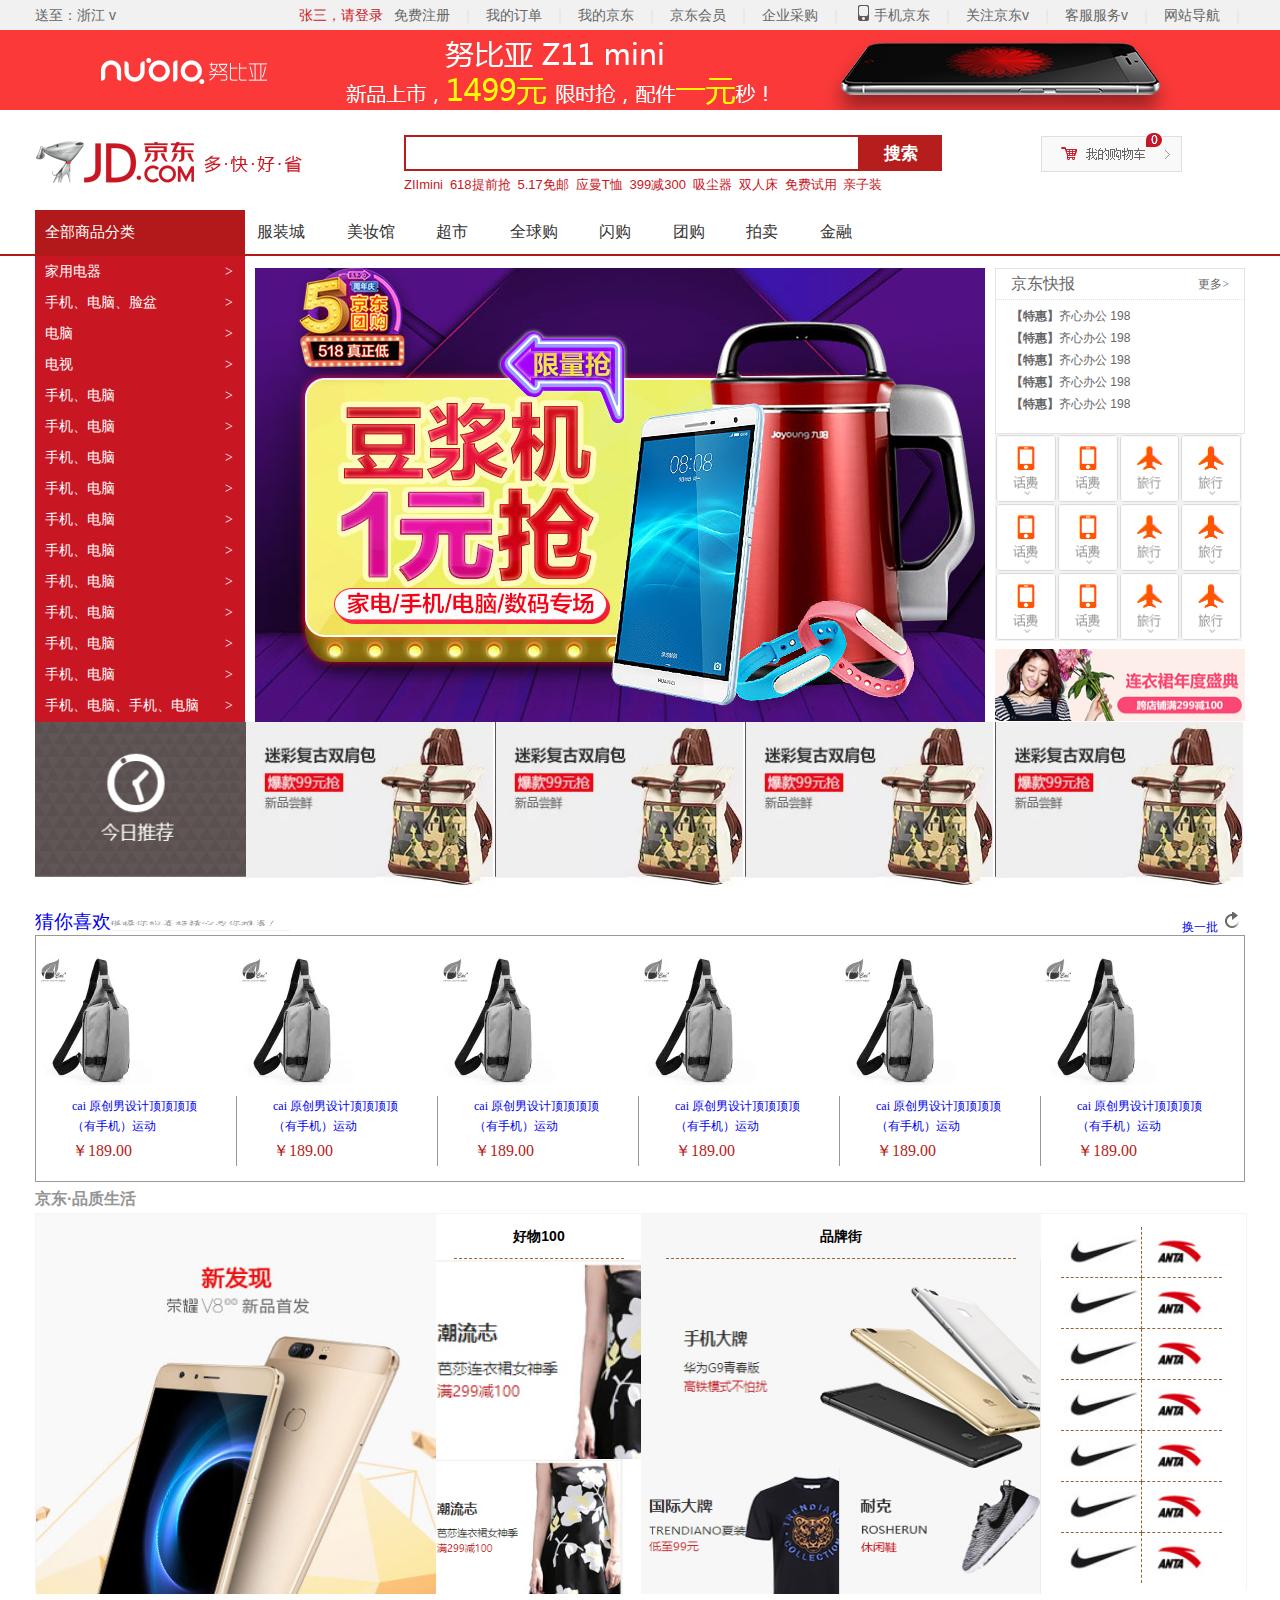
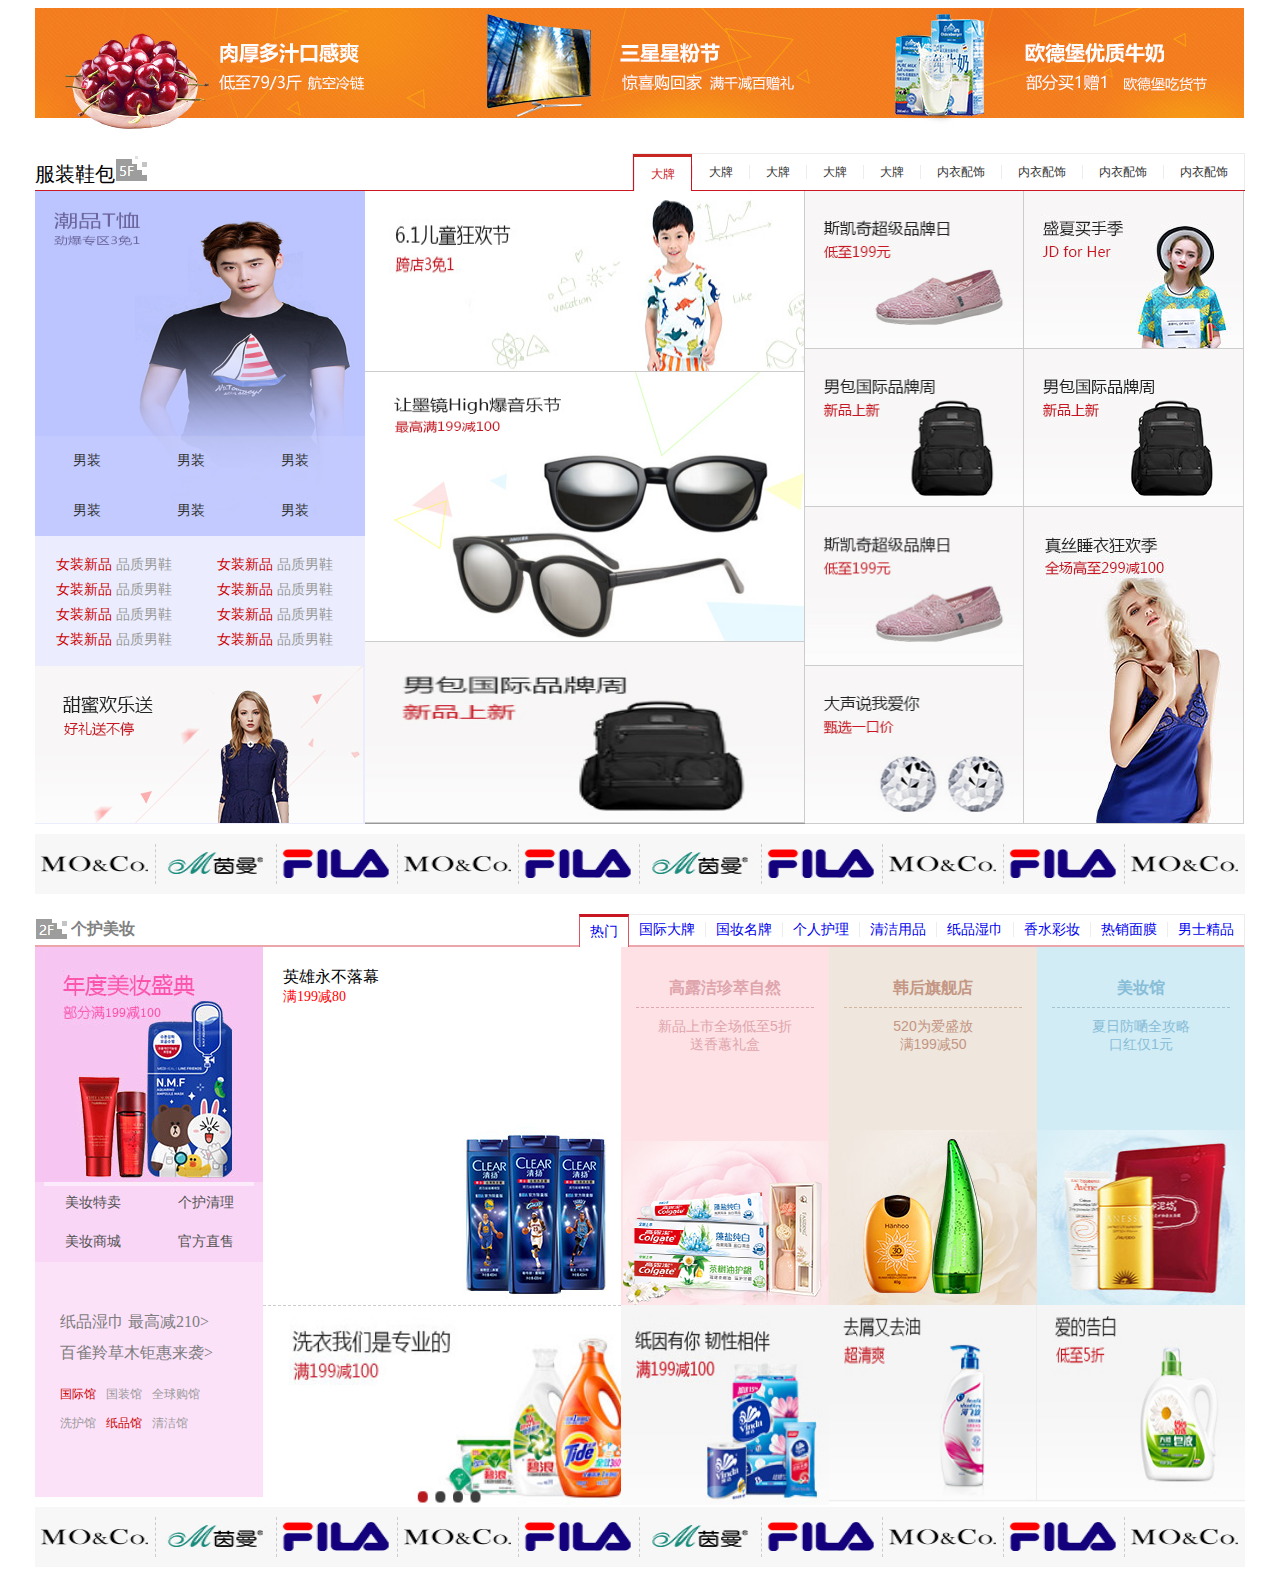
<file: index.html>
<!DOCTYPE html PUBLIC "-//W3C//DTD XHTML 1.0 Transitional//EN" "http://www.w3.org/TR/xhtml1/DTD/xhtml1-transitional.dtd">
<html xmlns="http://www.w3.org/1999/xhtml">
<head>
<meta http-equiv="Content-Type" content="text/html; charset=utf-8" />

<title>京东</title>
<link href="css/css.css" rel="stylesheet" type="text/css" />

<script type="text/javascript" src="js/jquery.superslide.2.1.1.js"></script>
<script type="text/javascript" src="js/jquery1.42.min.js"></script>

</head>

<body>
<div id="head">
	<div id="head_con">
    	<div id="head_con_left"><a href="#">送至：浙江 v</a></div>
        <div id="head_con_right">
        	<a href="#" class="red">张三，请登录</a>
            <ul>
            	<li><a href="#">免费注册</a>｜</li>
                <li><a href="#">我的订单</a>｜</li>
                <li><a href="#">我的京东</a>｜</li>
                <li><a href="#">京东会员</a>｜</li>
                <li><a href="#">企业采购</a>｜</li>
                <li><a href="#"><img src="images/JD_03.gif" />手机京东</a>｜</li>
                <li><a href="#">关注京东v</a>｜</li>
                <li><a href="#">客服服务v</a>｜</li>
                <li><a href="#">网站导航</a>｜</li>
            </ul>
        </div>
    </div>
</div>
<div id="jd_gg">
	<div id="jd_gg_con">
    	<img src="images/573a88dbN8767ff7b.jpg" />
    </div>
</div>
<div id="search">
	<div id="search_con">
		<div id="search_con_left"><img src="images/JD_10.gif" /></div>
        <div id="search_con_conter">
        	<form action="#" method="post">
            	<input type="text" id="search_text" />
                <input type="submit" id="search_butt" value="搜索" />
            </form>
            <ul>
            	<li><a href="#" class="s_red">ZIImini</a></li>
                <li><a href="#" class="s_red">618提前抢</a></li>
                <li><a href="#" class="s_red">5.17免邮</a></li>
                <li><a href="#" class="s_red">应曼T恤</a></li>
                <li><a href="#" class="s_red">399减300</a></li>
                <li><a href="#" class="s_red">吸尘器</a></li>
                <li><a href="#" class="s_red">双人床</a></li>
                <li><a href="#" class="s_red">免费试用</a></li>
                <li><a href="#" class="s_red">亲子装</a></li>
            </ul>
        </div>
        <div id="search_con_right"><img src="images/JD_07.gif" /></div>
	</div>
</div>

<div id="menu">
	<div id="menu_con">
    	<h3>全部商品分类</h3>
        <ul>
        	<li><a href="#">服装城</a></li>
            <li><a href="#">美妆馆</a></li>
            <li><a href="#">超市</a></li>
            <li><a href="#">全球购</a></li>
            <li><a href="#">闪购</a></li>
            <li><a href="#">团购</a></li>
            <li><a href="#">拍卖</a></li>
            <li><a href="#">金融</a></li>
        </ul>
    </div>
</div>
<div id="content">
	<div id="content_con">
    	<div id="content_con_left">
        	<ul>
            	<li><a href="#">家用电器</a><span>&gt;</span></li>
                <li><a href="#">手机、电脑、脸盆</a><span>&gt;</span></li>
                <li><a href="#">电脑</a><span>&gt;</span></li>
                <li><a href="#">电视</a><span>&gt;</span></li>
                <li><a href="#">手机、电脑</a><span>&gt;</span></li>
                <li><a href="#">手机、电脑</a><span>&gt;</span></li>
                <li><a href="#">手机、电脑</a><span>&gt;</span></li>
                <li><a href="#">手机、电脑</a><span>&gt;</span></li>
                <li><a href="#">手机、电脑</a><span>&gt;</span></li>
                <li><a href="#">手机、电脑</a><span>&gt;</span></li>
                <li><a href="#">手机、电脑</a><span>&gt;</span></li>
                <li><a href="#">手机、电脑</a><span>&gt;</span></li>
                <li><a href="#">手机、电脑</a><span>&gt;</span></li>
                <li><a href="#">手机、电脑</a><span>&gt;</span></li>
                <li><a href="#">手机、电脑、手机、电脑</a><span>&gt;</span></li>
            </ul>
        </div>
        <div id="content_con_conter">
        	<div class="www51buycom">
    				<ul class="51buypic">
        				
                        <li><a href="#" target="_blank"><img src="images/4.jpg" /></a></li>
                        <li><a href="#" target="_blank"><img src="images/3.jpg" /></a></li>
                        <li><a href="#" target="_blank"><img src="images/2.jpg" /></a></li>
                        <li><a href="#" target="_blank"><img src="images/1.jpg" /></a></li>
                        
    				</ul>
                    <a class="prev" href="javascript:void(0)"></a>
                    <a class="next" href="javascript:void(0)"></a>
                    <div class="num">
                        <ul></ul>
                    </div>
                    
                </div>
                
               
                <script>
                /*鼠标移过，左右按钮显示*/
                $(".www51buycom").hover(function(){
                    $(this).find(".prev,.next").fadeTo("show",0.1);
                },function(){
                    $(this).find(".prev,.next").hide();
                })
                /*鼠标移过某个按钮 高亮显示*/
                $(".prev,.next").hover(function(){
                    $(this).fadeTo("show",0.7);
                },function(){
                    $(this).fadeTo("show",0.1);
                })
                $(".www51buycom").slide({ titCell:".num ul" , mainCell:".51buypic" , effect:"fold", autoPlay:true, delayTime:700 , autoPage:true });
                </script>
                <!-- 代码 结束 -->
        </div>
        <div id="content_con_right">
        	<div id="content_con_right_top">
            	<h3>京东快报<span>更多&gt;</span></h3>
                <ul>
                <li><a href="#"><b>【特惠】</b>齐心办公 198</a></li>
                <li><a href="#"><b>【特惠】</b>齐心办公 198</a></li>
                <li><a href="#"><b>【特惠】</b>齐心办公 198</a></li>
                <li><a href="#"><b>【特惠】</b>齐心办公 198</a></li>
                <li><a href="#"><b>【特惠】</b>齐心办公 198</a></li>
                </ul>
            </div>
            <div id="content_con_right_mi">
            	<table>
                	<tr>
                    	<td><img src="images/b1.gif" /></td>
                        <td><img src="images/b1.gif" /></td>
                        <td><img src="images/b3.gif" /></td>
                        <td><img src="images/b3.gif" /></td>
                    </tr>
                    <tr>
                    	<td><img src="images/b1.gif" /></td>
                        <td><img src="images/b1.gif" /></td>
                        <td><img src="images/b3.gif" /></td>
                        <td><img src="images/b3.gif" /></td>
                    </tr>
                    <tr>
                    	<td><img src="images/b1.gif" /></td>
                        <td><img src="images/b1.gif" /></td>
                        <td><img src="images/b3.gif" /></td>
                        <td><img src="images/b3.gif" /></td>
                    </tr>
                    
                </table>
            </div>
            <div id="content_con_right_bottom">
            	<img src="images/57344380N3faa1859.jpg" />
            </div>
        </div>
    </div>
</div>
<div id="jrtj_con">
	<div id="jrtj_con_left"><img src="images/jdzh_03.jpg" /></div>
    <div id="jrtj_con_right">
    	<ul>
        	<li><a href="#"><img src="images/jdzh_04.jpg"</a></li>
            <li><a href="#"><img src="images/jdzh_04.jpg"</a></li>
            <li><a href="#"><img src="images/jdzh_04.jpg"</a></li>
            <li><a href="#"><img src="images/jdzh_04.jpg"</a></li>
        </ul>
    </div>
    <div class="clear"></div>
</div>
<div id="cnxh">
	<div id="cnxh_con">
    	<h3>猜你喜欢<img src="images/jdzh_07.jpg" width="180" height="15" /><span>换一批
        	<img src="images/jdzh_10.jpg" /></span></h3>
            <ul>
            	<li>
                	<a href="#"><img src="images/jdzh_15.jpg" /></a>
                    <div class="cnxh_text">
                    	<p><a href="#">cai 原创男设计顶顶顶顶（有手机）运动</a></p>
                    	<span>￥189.00</span>
                    </div>
                </li>
                <li>
                	<a href="#"><img src="images/jdzh_15.jpg" /></a>
                    <div class="cnxh_text">
                    	<p><a href="#">cai 原创男设计顶顶顶顶（有手机）运动</a></p>
                    	<span>￥189.00</span>
                    </div>
                </li>
                <li>
                	<a href="#"><img src="images/jdzh_15.jpg" /></a>
                    <div class="cnxh_text">
                    	<p><a href="#">cai 原创男设计顶顶顶顶（有手机）运动</a></p>
                    	<span>￥189.00</span>
                    </div>
                </li>
                <li>
                	<a href="#"><img src="images/jdzh_15.jpg" /></a>
                    <div class="cnxh_text">
                    	<p><a href="#">cai 原创男设计顶顶顶顶（有手机）运动</a></p>
                    	<span>￥189.00</span>
                    </div>
                </li>
                <li>
                	<a href="#"><img src="images/jdzh_15.jpg" /></a>
                    <div class="cnxh_text">
                    	<p><a href="#">cai 原创男设计顶顶顶顶（有手机）运动</a></p>
                    	<span>￥189.00</span>
                    </div>
                </li>
                <li>
                	<a href="#"><img src="images/jdzh_15.jpg" /></a>
                    <div class="cnxh_text delete">
                    	<p><a href="#">cai 原创男设计顶顶顶顶（有手机）运动</a></p>
                    	<span>￥189.00</span>
                    </div>
                </li>
                <div class="clear"></div>
            </ul>
       
    </div>
</div>

<div id="my">
  <h3>京东<b>·</b>品质生活</h3>
  <div id="my_div">
	<div id="my_left"><img  src="images/573a92b1Nd322a90f.jpg" width="400" height="380"/></div>
    <div id="my_mid1">
    	<div>
        	<div>
        	<h4>好物100</h4>
            <img src="images/my_11.jpg" height="200" />
            </div>
             <img src="images/my_11.jpg" height="135" />
        </div>
    </div>
    <div id="my_mid2">
    	<div id="my_mid2_top">
            <h4>品牌街</h4>
            <img src="images/my_07.jpg" width="400" height="210"/>
        </div>
        <div id="my_mid2_bottom">
        	<div id="my_mid2_bottom_1"><img src="images/my_12.jpg" width="200" height="140"/></div>
            <div id="my_mid2_bottom_2"><img src="images/my_13.jpg" width="200" height="140" /></div>
        </div>
    </div>
    <div id="my_right">
    	<table>
        	<tr>
            	<td class="td1"><img src="images/zh_03.jpg" width="80px" height="50" /></td>
                <td class="td2"><img src="images/zh_04.jpg"width="80px" height="50"  /></td>
            </tr>
           <tr>
            	<td class="td1"><img src="images/zh_03.jpg" width="80px" height="50" /></td>
                <td class="td2"><img src="images/zh_04.jpg"width="80px" height="50"  /></td>
            </tr>
           <tr>
            	<td class="td1"><img src="images/zh_03.jpg" width="80px" height="50" /></td>
                <td class="td2"><img src="images/zh_04.jpg"width="80px" height="50"  /></td>
            </tr>
            <tr>
            	<td class="td1"><img src="images/zh_03.jpg" width="80px" height="50" /></td>
                <td class="td2"><img src="images/zh_04.jpg"width="80px" height="50"  /></td>
            </tr>
            <tr>
            	<td class="td1"><img src="images/zh_03.jpg" width="80px" height="50" /></td>
                <td class="td2"><img src="images/zh_04.jpg"width="80px" height="50"  /></td>
            </tr>
            <tr>
            	<td class="td1"><img src="images/zh_03.jpg" width="80px" height="50" /></td>
                <td class="td2"><img src="images/zh_04.jpg"width="80px" height="50"  /></td>
            </tr>
            <tr>
            	<td><img src="images/zh_03.jpg" width="80px" height="50" /></td>
                <td class="td3"><img src="images/zh_04.jpg"width="80px" height="50"  /></td>
            </tr>
            
           
        </table>
    </div>
    <div class="clear"></div>
  </div>
</div>  

<div id="jd_gg2">
	<img src="images/5736dbddN662870f6.jpg" />
    <img src="images/573289cfN50f3ecf1.jpg" />
    <img src="images/573968ccN6eac4fbe.jpg" />
    <div class="clear"></div>
</div>

<div class="fzxb">
	<div id="fzxb_con">
    	<div id="fzxb_con_head">
        	<h3>服装鞋包<img src="images/louti.jpg" /></h3>
            <ul>
            	<li class="head_one"><a href="#">大牌</a></li>
                <li><a href="#">大牌</a></li>
                <li><a href="#">大牌</a></li>
                <li><a href="#">大牌</a></li>
                <li><a href="#">大牌</a></li>
                <li><a href="#">内衣配饰</a></li>
                <li><a href="#">内衣配饰</a></li>
                <li><a href="#">内衣配饰</a></li>
                <li><a href="#">内衣配饰</a></li>
            </ul>
            <div class="cnxh_text"></div>
        </div>
        <div class="fzxb_con_img">
        	<div class="fzxb_con_img1">
            	<div class="fzxb_con_img1_top">
                	<img src="images/57391a0aN87fe70d2.jpg" height="345" width="330" />
                	<div class="fzxb_con_img1_top_menu">
                    	<ul>
                        	<li><a href="#">男装</a></li>
                            <li><a href="#">男装</a></li>
                            <li><a href="#">男装</a></li>
                            <li><a href="#">男装</a></li>
                            <li><a href="#">男装</a></li>
                            <li><a href="#">男装</a></li>
                        </ul>
                    </div>
                    <div class="clear"></div>
                </div>
                <div class="fzxb_con_img1_mid">
                	<ul>
                    	<li>&nbsp;&nbsp;&nbsp;&nbsp;&nbsp;&nbsp;<a href="#"><span>女装新品</span> 品质男鞋</a>	           &nbsp;&nbsp;&nbsp;&nbsp;&nbsp;&nbsp;&nbsp;&nbsp;&nbsp;&nbsp;&nbsp;&nbsp;<a href="#"><span>女装新品</span> 品质男鞋				    					</a></li>
                       	 <li>&nbsp;&nbsp;&nbsp;&nbsp;&nbsp;&nbsp;<a href="#"><span>女装新品</span> 品质男鞋</a>	           &nbsp;&nbsp;&nbsp;&nbsp;&nbsp;&nbsp;&nbsp;&nbsp;&nbsp;&nbsp;&nbsp;&nbsp;<a href="#"><span>女装新品</span> 品质男鞋				    					</a></li>
                        <li>&nbsp;&nbsp;&nbsp;&nbsp;&nbsp;&nbsp;<a href="#"><span>女装新品</span> 品质男鞋</a>	           &nbsp;&nbsp;&nbsp;&nbsp;&nbsp;&nbsp;&nbsp;&nbsp;&nbsp;&nbsp;&nbsp;&nbsp;<a href="#"><span>女装新品</span> 品质男鞋				    					</a></li>
                        <li>&nbsp;&nbsp;&nbsp;&nbsp;&nbsp;&nbsp;<a href="#"><span>女装新品</span> 品质男鞋</a>	           &nbsp;&nbsp;&nbsp;&nbsp;&nbsp;&nbsp;&nbsp;&nbsp;&nbsp;&nbsp;&nbsp;&nbsp;<a href="#"><span>女装新品</span> 品质男鞋				    					</a></li>
                        
                    </ul>
                </div>
               <img src="images/57389003Nd339b433.jpg"/>
               </div>
            <div class="fzxb_con_img2">
            <a href="#"><img src="images/5738909dNa76ceb84.jpg" height="180" width="439"  /></a>
            <a href="#"><img src="images/57387f54N46198bff.jpg"  height="269" width="439"  /></a>
            <a href="#"><img  src="images/573895beNc6c955f7.jpg"  height="180" width="439"/></a>
            </div>
            <div class="fzxb_con_img3">
            	<a href="#"><img src="images/573895a8N27af5589.jpg" /></a>
                <a href="#"><img src="images/573895beNc6c955f7.jpg" /></a>
                <a href="#"><img src="images/573895a8N27af5589.jpg" /></a>
                <a href="#"><img src="images/573895e1Ndd22e36f.jpg" /></a>
            </div>
            <div class="fzxb_con_img4">
            	<a href="#"><img src="images/57389538Nd9f35fe1.jpg" /></a>
                <a href="#"><img src="images/573895beNc6c955f7.jpg" /></a>
                <a href="#"><img src="images/5733f79fNfbeb4a08.jpg" /></a>
            </div>
        </div>
    </div>
    <div class="clear"></div>
</div>
<div id="mp">
	<img src="images/57393347N8814ff1e.png" />
    <img src="images/5739332fNc19795e4.jpg" />
    <img src="images/573932dbN6dd04160.png"/>
    <img src="images/57393347N8814ff1e.png" />
    <img src="images/573932dbN6dd04160.png"/>
    <img src="images/5739332fNc19795e4.jpg" />
    <img src="images/573932dbN6dd04160.png"/>
    <img src="images/57393347N8814ff1e.png" />
    <img src="images/573932dbN6dd04160.png"/>
    <img src="images/57393347N8814ff1e.png"  id="mp_1"/>
    <div class="clear"></div>
</div>
<div id="reborder">
	<h3><img src="images/louti2.jpg" />个护美妆</h3>
    <ul>
    	<li id="re1"><a href="#">热门</a></li>
        <li id="re2"><a href="#" >国际大牌</a></li>
        <li><a href="#">国妆名牌</a></li>
        <li><a href="#">个人护理</a></li>
        <li><a href="#">清洁用品</a></li>
        <li><a href="#">纸品湿巾</a></li>
        <li><a href="#">香水彩妆</a></li>
        <li><a href="#">热销面膜</a></li>
        <li><a href="#">男士精品</a></li>
    </ul>
</div>
<div id="mz">
    	<div id="mz_left">
        	<table>
            	<tr>
                	<td>美妆特卖</td>
                    <td>个护清理</td>
                </tr>
                <tr>
                	<td>美妆商城</td>
                    <td>官方直售</td>
                </tr>
            </table>
            <div id="cd1">
            	<p>纸品湿巾 最高减210></p>
                <span>百雀羚草木钜惠来袭></span>
                <ul>
                	<li><a href="#" class="cr">国际馆</a><a href="#">国装馆</a><a href="#">全球购馆</a></li>
                    <li><a href="#">洗护馆</a><a href="#" class="cr">纸品馆</a><a href="#">清洁馆</a></li>
                </ul>
            </div>
        </div>
    <div id="mz_mid1">
    	<div id="mz_mid1_top">
        	<p>英雄永不落幕</p>
            <span>满199减80</span>
        </div>
   		<img src="images/hs_6.jpg" width="358" height="199" />
    </div>
    <div id="mz_mid2">
    	<div class="glj">
        	<h3>高露洁珍萃自然</h3>
            <p>新品上市全场低至5折</p>
            <p>送香蕙礼盒</p>
        </div>
        <img src="images/hs_7.jpg" width="208" height="200" />
    </div>
    <div id="mz_mid3">
    	<div class="hh">
        	<h3>韩后旗舰店</h3>
            <p>520为爱盛放</p>
            <p>满199减50</p>
        </div>
        <img src="images/glj_03.jpg" width="208" height="200" />
    </div>
    <div id="mz_right">
    	<div id="mz_right">
    	<div class="mzg">
        	<h3>美妆馆</h3>
            <p>夏日防嗮全攻略</p>
            <p>口红仅1元</p>
        </div>
        <img src="images/glj_04.jpg" width="208" height="200" />
   		</div>
    </div>
</div>
<div id="mp">
	<img src="images/57393347N8814ff1e.png" />
    <img src="images/5739332fNc19795e4.jpg" />
    <img src="images/573932dbN6dd04160.png"/>
    <img src="images/57393347N8814ff1e.png" />
    <img src="images/573932dbN6dd04160.png"/>
    <img src="images/5739332fNc19795e4.jpg" />
    <img src="images/573932dbN6dd04160.png"/>
    <img src="images/57393347N8814ff1e.png" />
    <img src="images/573932dbN6dd04160.png"/>
    <img src="images/57393347N8814ff1e.png"  id="mp_1"/>
    <div class="clear"></div>
</div>


</body>
</html>
</file>
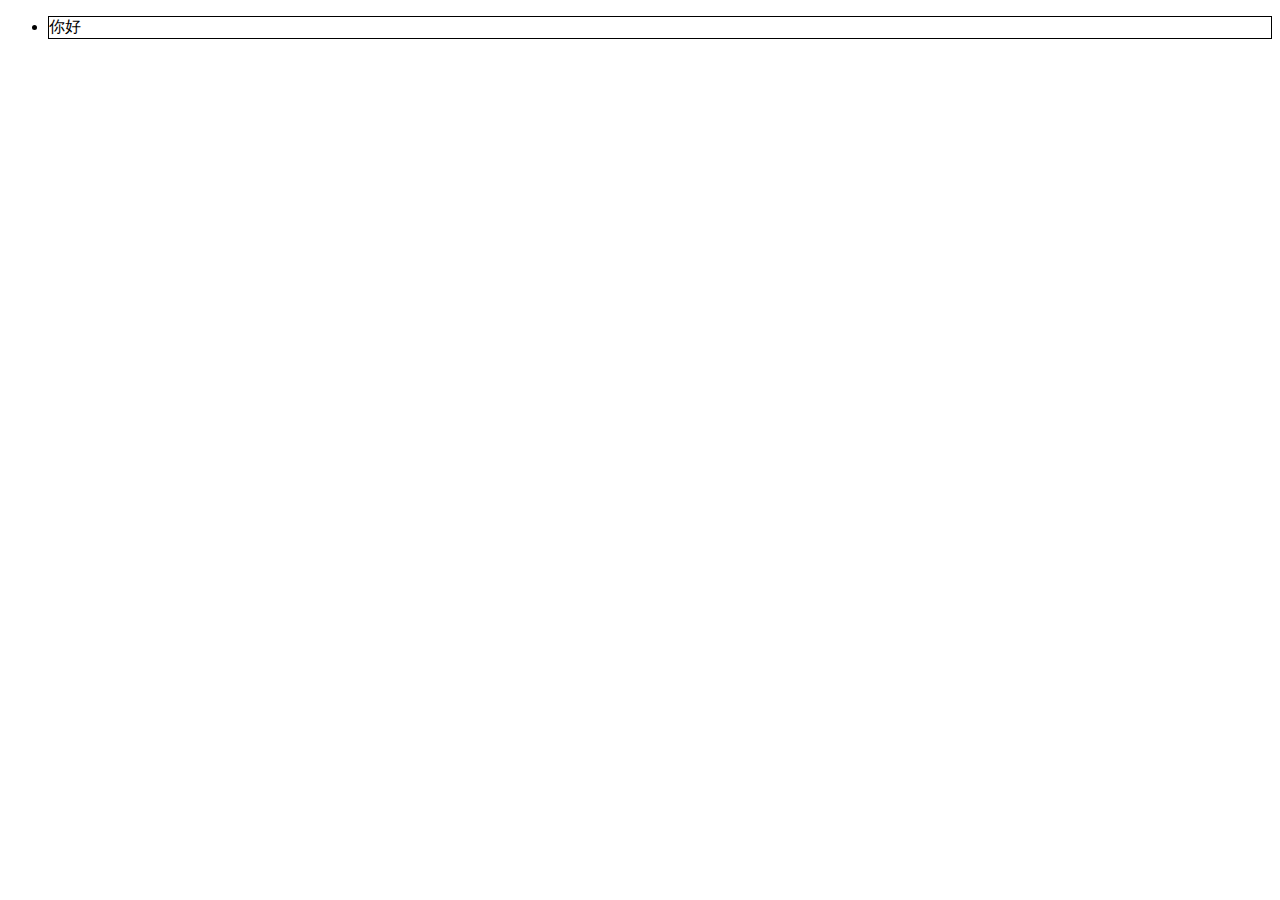
<file: untitled.html>
<!DOCTYPE html PUBLIC "-//W3C//DTD XHTML 1.0 Transitional//EN" "http://www.w3.org/TR/xhtml1/DTD/xhtml1-transitional.dtd">
<html xmlns="http://www.w3.org/1999/xhtml">
<head>
<meta http-equiv="Content-Type" content="text/html; charset=utf-8" />
<title>无标题文档</title>
<style>
/*div{
	border:#000 1px solid;
	margin:50px   80px  50px 80px;
	position:relative;
	}
span{
	position:absolute;
	top:20px;
	left:0px;
	}
a{
	display:block;
	background:#CF0;
	width:50px;
	height:20px;
}
.q{width:100px; height:100px;
}*/
li{
	text-height:40px;
	border:#000 1px solid;
}
</style>
</head>

<body>
<!--<div><img  src="images/5.jpg"/>
<span>你好</span>
</div>
<div class="q"></div>
<a href="#">你好</a><a href="#">你好</a>
<p></p>-->
<ul>
	<li>你好</li>
</ul>

</body>
</html>
</file>
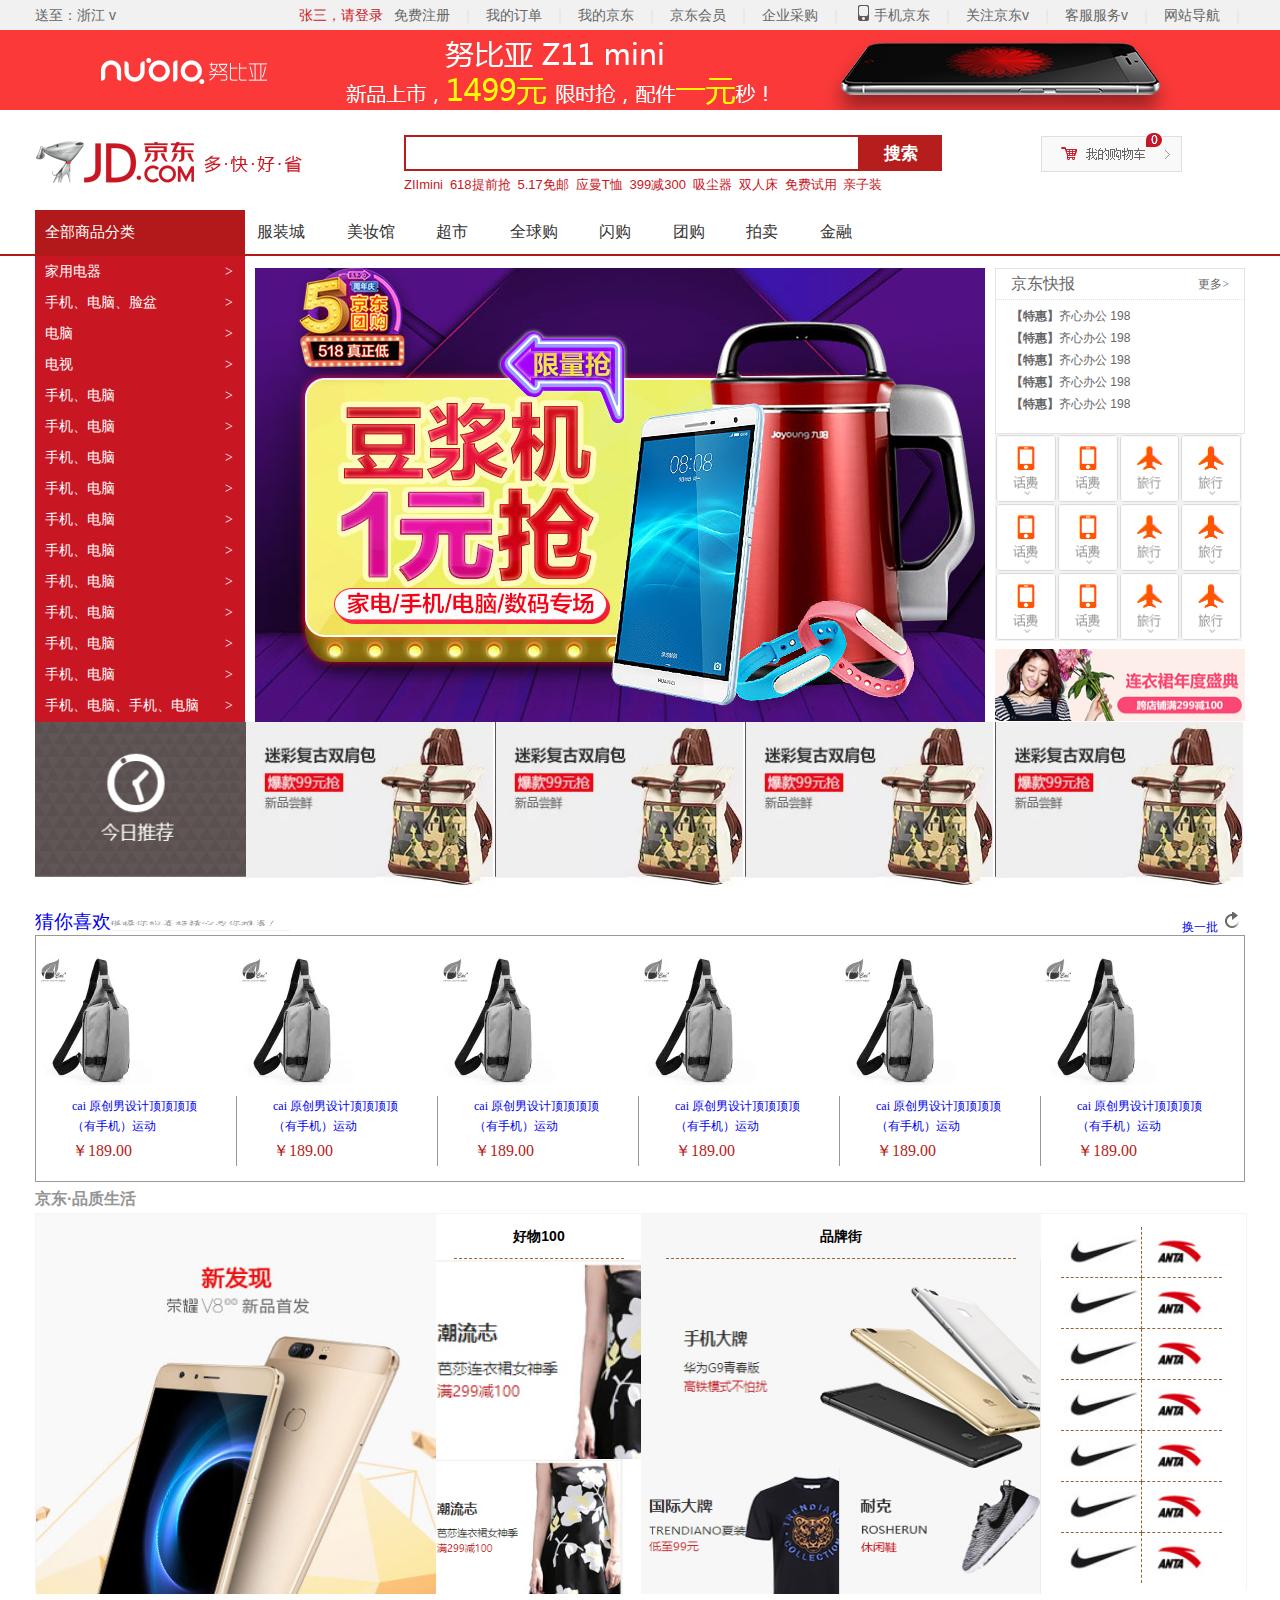
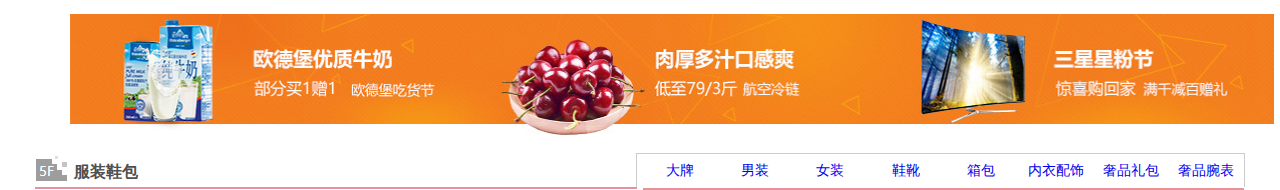
<file: zhindex.html>
<!DOCTYPE html PUBLIC "-//W3C//DTD XHTML 1.0 Transitional//EN" "http://www.w3.org/TR/xhtml1/DTD/xhtml1-transitional.dtd">
<html xmlns="http://www.w3.org/1999/xhtml">
<head>
<meta http-equiv="Content-Type" content="text/html; charset=utf-8" />

<title>京东</title>
<link href="css/css.css" rel="stylesheet" type="text/css" />
<link href="css/mycss.css" rel="stylesheet" type="text/css" />
<script type="text/javascript" src="js/jquery.superslide.2.1.1.js"></script>
<script type="text/javascript" src="js/jquery1.42.min.js"></script>

</head>

<body>
<div id="head">
	<div id="head_con">
    	<div id="head_con_left"><a href="#">送至：浙江 v</a></div>
        <div id="head_con_right">
        	<a href="#" class="red">张三，请登录</a>
            <ul>
            	<li><a href="#">免费注册</a>｜</li>
                <li><a href="#">我的订单</a>｜</li>
                <li><a href="#">我的京东</a>｜</li>
                <li><a href="#">京东会员</a>｜</li>
                <li><a href="#">企业采购</a>｜</li>
                <li><a href="#"><img src="images/JD_03.gif" />手机京东</a>｜</li>
                <li><a href="#">关注京东v</a>｜</li>
                <li><a href="#">客服服务v</a>｜</li>
                <li><a href="#">网站导航</a>｜</li>
            </ul>
        </div>
    </div>
</div>
<div id="jd_gg">
	<div id="jd_gg_con">
    	<img src="images/573a88dbN8767ff7b.jpg" />
    </div>
</div>
<div id="search">
	<div id="search_con">
		<div id="search_con_left"><img src="images/JD_10.gif" /></div>
        <div id="search_con_conter">
        	<form action="#" method="post">
            	<input type="text" id="search_text" />
                <input type="submit" id="search_butt" value="搜索" />
            </form>
            <ul>
            	<li><a href="#" class="s_red">ZIImini</a></li>
                <li><a href="#" class="s_red">618提前抢</a></li>
                <li><a href="#" class="s_red">5.17免邮</a></li>
                <li><a href="#" class="s_red">应曼T恤</a></li>
                <li><a href="#" class="s_red">399减300</a></li>
                <li><a href="#" class="s_red">吸尘器</a></li>
                <li><a href="#" class="s_red">双人床</a></li>
                <li><a href="#" class="s_red">免费试用</a></li>
                <li><a href="#" class="s_red">亲子装</a></li>
            </ul>
        </div>
        <div id="search_con_right"><img src="images/JD_07.gif" /></div>
	</div>
</div>

<div id="menu">
	<div id="menu_con">
    	<h3>全部商品分类</h3>
        <ul>
        	<li><a href="#">服装城</a></li>
            <li><a href="#">美妆馆</a></li>
            <li><a href="#">超市</a></li>
            <li><a href="#">全球购</a></li>
            <li><a href="#">闪购</a></li>
            <li><a href="#">团购</a></li>
            <li><a href="#">拍卖</a></li>
            <li><a href="#">金融</a></li>
        </ul>
    </div>
</div>
<div id="content">
	<div id="content_con">
    	<div id="content_con_left">
        	<ul>
            	<li><a href="#">家用电器</a><span>&gt;</span></li>
                <li><a href="#">手机、电脑、脸盆</a><span>&gt;</span></li>
                <li><a href="#">电脑</a><span>&gt;</span></li>
                <li><a href="#">电视</a><span>&gt;</span></li>
                <li><a href="#">手机、电脑</a><span>&gt;</span></li>
                <li><a href="#">手机、电脑</a><span>&gt;</span></li>
                <li><a href="#">手机、电脑</a><span>&gt;</span></li>
                <li><a href="#">手机、电脑</a><span>&gt;</span></li>
                <li><a href="#">手机、电脑</a><span>&gt;</span></li>
                <li><a href="#">手机、电脑</a><span>&gt;</span></li>
                <li><a href="#">手机、电脑</a><span>&gt;</span></li>
                <li><a href="#">手机、电脑</a><span>&gt;</span></li>
                <li><a href="#">手机、电脑</a><span>&gt;</span></li>
                <li><a href="#">手机、电脑</a><span>&gt;</span></li>
                <li><a href="#">手机、电脑、手机、电脑</a><span>&gt;</span></li>
            </ul>
        </div>
        <div id="content_con_conter">
        	<div class="www51buycom">
    				<ul class="51buypic">
        				
                        <li><a href="#" target="_blank"><img src="images/4.jpg" /></a></li>
                        <li><a href="#" target="_blank"><img src="images/3.jpg" /></a></li>
                        <li><a href="#" target="_blank"><img src="images/2.jpg" /></a></li>
                        <li><a href="#" target="_blank"><img src="images/1.jpg" /></a></li>
                        
    				</ul>
                    <a class="prev" href="javascript:void(0)"></a>
                    <a class="next" href="javascript:void(0)"></a>
                    <div class="num">
                        <ul></ul>
                    </div>
                    
                </div>
                
               
                <script>
                /*鼠标移过，左右按钮显示*/
                $(".www51buycom").hover(function(){
                    $(this).find(".prev,.next").fadeTo("show",0.1);
                },function(){
                    $(this).find(".prev,.next").hide();
                })
                /*鼠标移过某个按钮 高亮显示*/
                $(".prev,.next").hover(function(){
                    $(this).fadeTo("show",0.7);
                },function(){
                    $(this).fadeTo("show",0.1);
                })
                $(".www51buycom").slide({ titCell:".num ul" , mainCell:".51buypic" , effect:"fold", autoPlay:true, delayTime:700 , autoPage:true });
                </script>
                <!-- 代码 结束 -->
        </div>
        <div id="content_con_right">
        	<div id="content_con_right_top">
            	<h3>京东快报<span>更多&gt;</span></h3>
                <ul>
                <li><a href="#"><b>【特惠】</b>齐心办公 198</a></li>
                <li><a href="#"><b>【特惠】</b>齐心办公 198</a></li>
                <li><a href="#"><b>【特惠】</b>齐心办公 198</a></li>
                <li><a href="#"><b>【特惠】</b>齐心办公 198</a></li>
                <li><a href="#"><b>【特惠】</b>齐心办公 198</a></li>
                </ul>
            </div>
            <div id="content_con_right_mi">
            	<table>
                	<tr>
                    	<td><img src="images/b1.gif" /></td>
                        <td><img src="images/b1.gif" /></td>
                        <td><img src="images/b3.gif" /></td>
                        <td><img src="images/b3.gif" /></td>
                    </tr>
                    <tr>
                    	<td><img src="images/b1.gif" /></td>
                        <td><img src="images/b1.gif" /></td>
                        <td><img src="images/b3.gif" /></td>
                        <td><img src="images/b3.gif" /></td>
                    </tr>
                    <tr>
                    	<td><img src="images/b1.gif" /></td>
                        <td><img src="images/b1.gif" /></td>
                        <td><img src="images/b3.gif" /></td>
                        <td><img src="images/b3.gif" /></td>
                    </tr>
                    
                </table>
            </div>
            <div id="content_con_right_bottom">
            	<img src="images/57344380N3faa1859.jpg" />
            </div>
        </div>
    </div>
</div>
<div id="jrtj_con">
	<div id="jrtj_con_left"><img src="images/jdzh_03.jpg" /></div>
    <div id="jrtj_con_right">
    	<ul>
        	<li><a href="#"><img src="images/jdzh_04.jpg"</a></li>
            <li><a href="#"><img src="images/jdzh_04.jpg"</a></li>
            <li><a href="#"><img src="images/jdzh_04.jpg"</a></li>
            <li><a href="#"><img src="images/jdzh_04.jpg"</a></li>
        </ul>
    </div>
   <div class="clear"></div>
</div>
<div id="cnxh">
	<div id="cnxh_con">
    	<h3>猜你喜欢<img src="images/jdzh_07.jpg" width="180" height="15" /><span>换一批
        	<img src="images/jdzh_10.jpg" /></span></h3>
            <ul>
            	<li>
                	<a href="#"><img src="images/jdzh_15.jpg" /></a>
                    <div class="cnxh_text">
                    	<p><a href="#">cai 原创男设计顶顶顶顶（有手机）运动</a></p>
                    	<span>￥189.00</span>
                    </div>
                </li>
                <li>
                	<a href="#"><img src="images/jdzh_15.jpg" /></a>
                    <div class="cnxh_text">
                    	<p><a href="#">cai 原创男设计顶顶顶顶（有手机）运动</a></p>
                    	<span>￥189.00</span>
                    </div>
                </li>
                <li>
                	<a href="#"><img src="images/jdzh_15.jpg" /></a>
                    <div class="cnxh_text">
                    	<p><a href="#">cai 原创男设计顶顶顶顶（有手机）运动</a></p>
                    	<span>￥189.00</span>
                    </div>
                </li>
                <li>
                	<a href="#"><img src="images/jdzh_15.jpg" /></a>
                    <div class="cnxh_text">
                    	<p><a href="#">cai 原创男设计顶顶顶顶（有手机）运动</a></p>
                    	<span>￥189.00</span>
                    </div>
                </li>
                <li>
                	<a href="#"><img src="images/jdzh_15.jpg" /></a>
                    <div class="cnxh_text">
                    	<p><a href="#">cai 原创男设计顶顶顶顶（有手机）运动</a></p>
                    	<span>￥189.00</span>
                    </div>
                </li>
                <li>
                	<a href="#"><img src="images/jdzh_15.jpg" /></a>
                    <div class="cnxh_text delete">
                    	<p><a href="#">cai 原创男设计顶顶顶顶（有手机）运动</a></p>
                    	<span>￥189.00</span>
                    </div>
                </li>
                <div class="clear"></div>
            </ul>
       
    </div>
</div>


<div id="my">
  <h3>京东<b>·</b>品质生活</h3>
  <div id="my_div">
	<div id="my_left"><img  src="images/573a92b1Nd322a90f.jpg" width="400" height="380"/></div>
    <div id="my_mid1">
    	<div>
        	<div>
        	<h4>好物100</h4>
            <img src="images/my_11.jpg" height="200" />
            </div>
             <img src="images/my_11.jpg" height="135" />
        </div>
    </div>
    <div id="my_mid2">
    	<div id="my_mid2_top">
            <h4>品牌街</h4>
            <img src="images/my_07.jpg" width="400" height="210"/>
        </div>
        <div id="my_mid2_bottom">
        	<div id="my_mid2_bottom_1"><img src="images/my_12.jpg" width="200" height="140"/></div>
            <div id="my_mid2_bottom_2"><img src="images/my_13.jpg" width="200" height="140" /></div>
        </div>
    </div>
    <div id="my_right">
    	<table>
        	<tr>
            	<td class="td1"><img src="images/zh_03.jpg" width="80px" height="50" /></td>
                <td class="td2"><img src="images/zh_04.jpg"width="80px" height="50"  /></td>
            </tr>
           <tr>
            	<td class="td1"><img src="images/zh_03.jpg" width="80px" height="50" /></td>
                <td class="td2"><img src="images/zh_04.jpg"width="80px" height="50"  /></td>
            </tr>
           <tr>
            	<td class="td1"><img src="images/zh_03.jpg" width="80px" height="50" /></td>
                <td class="td2"><img src="images/zh_04.jpg"width="80px" height="50"  /></td>
            </tr>
            <tr>
            	<td class="td1"><img src="images/zh_03.jpg" width="80px" height="50" /></td>
                <td class="td2"><img src="images/zh_04.jpg"width="80px" height="50"  /></td>
            </tr>
            <tr>
            	<td class="td1"><img src="images/zh_03.jpg" width="80px" height="50" /></td>
                <td class="td2"><img src="images/zh_04.jpg"width="80px" height="50"  /></td>
            </tr>
            <tr>
            	<td class="td1"><img src="images/zh_03.jpg" width="80px" height="50" /></td>
                <td class="td2"><img src="images/zh_04.jpg"width="80px" height="50"  /></td>
            </tr>
            <tr>
            	<td><img src="images/zh_03.jpg" width="80px" height="50" /></td>
                <td class="td3"><img src="images/zh_04.jpg"width="80px" height="50"  /></td>
            </tr>
            
           
        </table>
    </div>
    <div class="clear"></div>
  </div>
</div>   <!--my-->

<img src="images/ling.jpg" id="ling" />
<div id="fzxb">
<h3 ><img src="images/louti.jpg" /><span>服装鞋包</span></h3>
<div id="fzxb_cd">
	<ul>
        <a href="#"><li>奢品腕表</li></a>
        <a href="#"><li>奢品礼包</li></a>
        <a href="#"><li>内衣配饰</li></a>
        <a href="#"><li>箱包</li></a>
        <a href="#"><li>鞋靴</li></a>
        <a href="#"><li>女装</li></a>
        <a href="#"><li>男装</li></a>
        <a href="#"><li>大牌</li></a>
    </ul>
</div>
</div>

</body>
</html>
</file>
<file: css/css.css>
/* CSS Document */
*{
	margin:0;
	padding:0;
	}
body{
	font-family:Arial, Helvetica, sans-serif;
	font-size:14px;
	color:#000;}
a{
	text-decoration:none;}
ul{
	list-style-type:none;}
.clear{
	clear:both;}
#head{
	background:#F1F1F1;
	height:30px;
}
#head_con{
	width:1210px;
	margin:0 auto;
	}
#head_con a{
	
	color:#666;
	}
#head_con a:hover{
	color:#c81623;
	}
	
#head_con_left{
	float:left;
	line-height:30px;
}
#head_con_right{
	float:right;
	line-height:30px;
}
#head_con_right .red{
	float:left;
	color:#c81623;
}

#head_con_right ul li{
	float:left;
	padding-left:11px;
	color:#dddd;
}
#head_con_right ul{

	float:left;
}
#head_con_right ul img{
	float:left;
	margin-top:3px;
}
#head_con_right ul li a{
	padding-right:11px;
	}
	
	

	
	
	
/*jd_gg*/	
#jd_gg{
	height:80px;
	background:#FB3939;
}
	
#jd_gg_con{
	width:1210px;
	margin:0 auto;
}
/*search*/
#search{
		height:100px;}
#search_con{
	width:1210px;
	margin:0 auto;
		}

#search_con_left{
	float:left;
	margin-top:25px;
}	
#search_con_right{
	float:right;
	margin:22px 60px 0  0;
}

	
#search_text{
	width:452px;
	height:32px;
	border:2px solid #B61D1D; 
	float:left;	
}
#search_butt{
	width:82px;
	height:36px;
	background:#B61d1d;
	border:none;
	font-size:17px;
	color:#FFF;
	font-weight:bold;	
	
}



#search_con_conter{
	float:left;
	margin:25px 0 0 100px;
}
#search_con_conter ul li{
	display:inline;
	line-height:27px;
	padding-right:3px;
}
#search_con_conter .s_red{
	color:#c81623;
}	
#search_con_conter ul li a{
	color:#666;
	font-size:13px;
	}	




/*menu*/
#menu{
	height:44px;
	border-bottom:2px #b1191a solid ;
}
#menu_con{
	width:1210px;
	margin:0 auto;
	font-family:"Microsoft YaHei UI";
}
#menu_con h3{
	color:#FFF;
	background:#b1191a;
	line-height:44px;
	width:200px;
	padding-left:10px;
	font-size:15px;
	font-weight:500;
	float:left;
	
}
#menu_con ul{
	line-height:44px;
	float:left;
	margin-left:12px;
	}
#menu_con ul li{
	display:inline;
	font-size:16px;
	margin-right:38px;
	}
#menu_con ul li a{
	color:#333;
	}
#menu_con ul li a:hover{
	color:#c81623;
	}
	
/*content*/
#content{
	height:466px;
}
#content_con{
	width:1210px;
	margin:0 auto;
}
#content_con_left{
	width:210px;
	background:#c81623;
	height:466px;
	float:left;	
}
#content_con_left ul{
	padding-left:10px;
	font-family:"Microsoft YaHei UI";
}
#content_con_left ul li{
	line-height:31px;
	color:#FFF;
}
#content_con_left ul li a{
	color:#FFF;
}
#content_con_left ul li span{
	float:right;
	margin-right:12px;
}
#content_con_conter{
	float:left;
	width:730px;
	height:454px;
	margin:12px 0 0 10px;
	background:#0FF;
}
#content_con_right{
	float:right;
	width:250px;
	height:454px;
	margin-top:12px;
	/*background:#F96;*/
}
#content_con_right_top h3{
	line-height:30px;
	font-size:16px;
	font-weight:500;
	color:#666;
	font-family:"Microsoft YaHei UI";
	border-bottom:1px dotted #e4e4e4;
	padding-left:15px;
	}
#content_con_right_top{
	height:164px;
	border:1px solid #e4e4e4;
}
#content_con_right_top span{
	float:right;
	font-size:12px;
	margin-right:15px;
}
#content_con_right_top ul li{
	font-size:12px;
	line-height:22px;
}
#content_con_right_top ul li a{
	color:#666;
}
#content_con_right_top ul{
	padding:0 15px;
	margin-top:5px;
}
#content_con_right_mi{
	height:210px;
}
#content_con_right_mi table{
	border-collapse:collapse;
}
#content_con_right_mi table td{
	border:#e4e4e4;
	height:69px;
}
#content_con_right_mi table td img{
	width:100%;
	height:69px;
}
#content_con_right_bottom{
	height:72px;
	margin-top:5px;
}
#content_con_right_bottom img{
	height:72px;
	width:100%;
}






/*copy*/
.www51buycom { width: 730px; height: 454px; margin:0 auto; position: relative; overflow:hidden;
float:left;}

/*数字按钮样式*/
.www51buycom .num {  height: 28px; position: absolute; bottom:15px; left: 15px; zoom:1; z-index:3 }
.www51buycom .num li { width: 20px; height: 20px; line-height: 20px; text-align: center; font-weight: 400; font-family: "微软雅黑", Arial; color: #FFFFFF; background: #444444; margin-right: 10px; border-radius:50%; cursor:pointer; float: left; }
.www51buycom .num li.on { background: #FF7700; } /*当前项*/

/*上一个  下一个*/
.www51buycom .prev,
.www51buycom .next { display: none; width: 40px; height: 100px; background: url(../images/btn.png) no-repeat; position: absolute; top: 160px;}
.www51buycom .prev { left: 0; }
.www51buycom .next { right: 0; background-position: right }





/*jrtj*/
#jrtj{
	height:164px;
	margin-top:10px;
}
#jrtj_con{
	width:1210px;
	margin:0 auto;
}
#jrtj_con_left{
	width:210px;
	float:left;
}
#jrtj_con img{
	width:100%;
	height:164px;
}
#jrtj_con_right{
	float:right;
}
#jrtj_con_right ul li{
	float:left;
	margin-right:1px;
	width:249px;
}

/*cnxh*/
#cnxh{
	height:269px;
	margin-top:20px;
	font-family:"Microsoft YaHei UI";
}
#cnxh_con{
	width:1210px;
	margin:0 auto;
}
#cnxh_con h3{
	font-weight:100;
	font-size:19px;
	text-height:30px;
}
#cnxh_con h3 img{
	position:relative;
	top:3px;

}
#cnxh_con h3 span{
	float:right;
	font-size:12px;
}
#cnxh_con ul{
	border:#999 1px solid;
	padding-top:20px;
}
#cnxh_con ul li{
	float:left;
	width:201px;
}
/*#cnxh_con ul li img{
	display:block;
	margin:0 auto;
}
*/#cnxh_con  .cnxh_text{
	padding:0 36px;
	font-size:12px;
	line-height:20px;
	border-right:1px solid #999;
	margin-bottom:15px;
}
#cnxh_con .cnxh_text span{
	color:#b51d1a;
	font-size:16px;
	line-height:30px;
}
#cnxh_con  .delete{
	border-right:none;
}

/*my*/
#my{
	width:1210px;
	height:400px;
	background:#F9F9F9;
	margin:0 auto; 
	margin-top:10px;
}
#my_div{border:#F4F4F4 1px solid;
	height:375px;
	width:1210px;
}
#my h3{
	background:#FFF;
	color:#959595;
	height:25px;
}
#my_left{
	width:400px;
	height:380px;
	background:#999;
	float:left;
}
#my_mid1{
	width:205px;
	height:380px;
	background:#FFFFFF;
	float:right;
	float:left;
	padding-top:0px;
}

#my_mid1 h4{
	height:30px;
	text-align:center;
	padding-top:14px;
	/*border:1px #000000 solid;*/
	width:170px;
	margin-left:18px;
	border-bottom:#963 dashed 1px; 
}
#my_mid2{
	width:400px;
	height:380px;
	/*background:#ffffff;*/
	float:left;
}
#my_mid2_top{
	height:240px;
	width:400px;
	background:#F7F7F7;
}
#my_mid2_top h4{
	height:30px;
	text-align:center;
	padding-top:14px;
	margin-left:25px;
	width:350px;
	border-bottom:#963 dashed 1px; 
}

#my_mid2_bottom_1{
	height:140px;
	width:200px;
	background:#0F3;
	float:left;
}
#my_mid2_bottom_2{
	height:140px;
	width:200px;
	background:#03F;
	float:right;
}
#my_right{
	width:205px;
	height:380px;
	background:#ffffff;
	float:right;
}
/*#my_right table td{
	border:1px  #963 dashed;	

}*/
#my_right table{
	border-collapse:collapse;
	margin-left:20px;
	margin-top:13px;
	}
.td1{
	border-right:1px  #963 dashed;
	border-bottom:1px  #963 dashed;
}
.td2{
	border-bottom:1px  #963 dashed;
}
.td3{
		border-left:1px  #963 dashed;
}


/*jd_gg2*/	
#jd_gg2{
	width:1210px;
	margin:20px auto;
}
#jd_gg2 img{
	float:left;
}

/*fzxb*/
#fzxb_con{
	width:1210px;
	margin:0 auto;
	font-family:"Microsoft YaHei UI";
}

#fzxb_con_head{
	height:37px;
	border-bottom:1px solid #cb1623;
}
#fzxb_con_head h3{
	line-height:30px;
	font-weight:300;
	font-size:20px;
	float:left;
}
#fzxb_con_head ul{
	
	float:right;
	line-height:35px;  /*可以改变里面li的高度  并居中*/
	border:1px #ededed solid;
	border-bottom:none;
}	
.head_one{
	border-left:1px solid #c81623;
	border-right:1px solid #c81623;
	border-top:3px solid #c82623;
	height:33px;
	/*line-height:33px;*/
}
#fzxb_con_head .head_one a{
	/*border:1px solid #000;*/
	color:#c81623;
	display:block;   /*改变a的大小  使其的背景为白 取消边框*/
	height:34px;
	background:#fff;
	font-size:12px;
}
#fzxb_con_head ul li{
	/*border:1px  #000000 solid;*/
	float:left;
	
}
#fzxb_con_head ul li a{
	/*border:1px solid #000;*/
	padding:0 16px; /*用这个方法间接地设置li的宽度间距最后*/
	border-left:#ededed 1px solid;
	font-size:12px;
	color:#333;
}


.fzxb_con_img  .fzxb_con_img1{
	width:330px;
	height:633px;
	background:#EBEDFE;
	float:left;
}
.fzxb_con_img1_top{
	height:475px;
	position:relative;
	}
.fzxb_con_img1_top_menu{
	/*background:#FFF;*/
	position:absolute;
	bottom:130px;
	background:rgba(255,255,255,0.1)none repeat scroll 0 0 !important;
	}
.fzxb_con_img1_top_menu ul li{
	line-height:50px;
	padding:0 38px;
	float:left;
	}
.fzxb_con_img1_top_menu ul li a{
	color:#333;
}

.fzxb_con_img1_mid{
	background:#EBEDFE;
	width:330px;
	height:120px;
	margin-top:-120px;	
}
.fzxb_con_img1_mid li{
	height:25px;	
}
.fzxb_con_img1_mid ul{
	/*border:#000 1px solid;*/
	padding-top:10px;
}
.fzxb_con_img1_mid a{
	color:#999;
}
.fzxb_con_img1_mid  span{
	color:#C00;	
}



.fzxb_con_img  .fzxb_con_img2{
	width:440px;
	height:633px;
	background:#999;
	float:left;
}
.fzxb_con_img  .fzxb_con_img2 img{
	border-bottom:#CCC 1px solid;
	border-right:#CCC 1px solid;
}

.fzxb_con_img  .fzxb_con_img3{
	width:219px;
	height:633px;
	background:#FF6;
	float:left;
}
.fzxb_con_img  .fzxb_con_img3 img{
    border-bottom:#CCC 1px solid;
	border-right:#CCC 1px solid;
	width:218px;
	height:157.2px;
}
.fzxb_con_img  .fzxb_con_img4{
	width:220px;
	height:633px;
	background:#09F;
	float:left;
}
.fzxb_con_img  .fzxb_con_img4 img{
    border-bottom:#CCC 1px solid;
	border-right:#CCC 1px solid;
}

/*mp*/
#mp{
	width:1210px;
	height:60px;
	background:#F7F7F7;
	margin:10px auto;
	 }
#mp img{
	width:120.1px;
	height:40px;
	float:left;
	margin:10px auto;
	border-right:1px #CCC dashed;
	}
#mp #mp_1{
	border:none;}		

/*reborder*/
#reborder{
	/*border:#000 1px solid;*/
	border-bottom:#EAA6AB solid 2px;
	width:1210px;
	margin:0px auto;
	margin-top:20px;
	font-family:"Microsoft YaHei UI";
	height:31px;
}
#reborder h3{
	color:#818181;
	float:left;
	
}	
#reborder img{
	position:relative;
	top:5px;
	}
#reborder ul{
	float:right;
	border-right:#EDEDED 1px solid;
}		
#reborder ul li{
	/*border:#000 1px solid;*/
	text-align:center;
	float:left;
	line-height:30px;
	border-top:#EDEDED 1px solid;
	
	
}		
#reborder ul li a{
	border-left:#EDEDED 1px solid;
	padding-left:10px;
	padding-right:10px;
}		
#reborder ul #re1{
	border:none;
	border-left:#D85963 1px solid;
	border-right:#D85963 1px solid;
	border-top:#C81623 3px solid;
}
#re1{
	border:none;}
#reborder ul #re1 a{
	border:none;
	display:block;
	height:30px;
	background:#FFF;
	}	
#reborder ul #re2 a{
	border:none;}	
	
/*mz*/
#mz{
	width:1210px;
	height:550px;
	background:#99F;
	margin:0 auto;
	}


#mz_left{
	width:228px;
	height:550px;
	background:#F00;
	float:left;
	background:url(../images/hs_01.jpg) #F6C5F2 top no-repeat;
}
#mz_left table{
	text-align:center;
	width:228px;
	height:80px;
	position:relative;
	top:235px;
	background:rgba(255,255,255,0.3);
	color:#535353;
	font-family:"Microsoft YaHei UI";
}
#mz_left #cd1{
	/*border:#000 1px solid;*/
	margin-top:235px;
	width:228px;
	height:235px;
	color:#7F7D7F;
	font-size:16px;
	font-family:"Microsoft YaHei UI";
	background:rgba(255,255,255,0.5);
}
#cd1 a{
	/*border:#000 1px solid;*/
	margin-left:5px;
	margin-right:5px;
	color:#9B9A9B;
	font-size:12px;
	
}
#cd1 .cr{
	color:#C00;
}
#cd1 ul li{
	margin:10px 0 0 20px;
	}
#cd1 ul{
	margin-top:20px;}
#cd1 p{
	margin-left:25px;
	margin-bottom:10px;
	padding-top:50px;
}
	
#cd1 span{
	margin-left:25px;}
#mz_mid1{
	width:358px;
	height:550px;
	background:#FFF;
	float:left;
}
#mz_mid1 #mz_mid1_top{
	/*border:#000 solid 1px;*/
	background:url(../images/hs_02.jpg) no-repeat bottom right;
	width:338px;
	height:338px;
	padding:20px 0 0 20px;
	font-family:"Microsoft YaHei UI";
	font-size:16px;
	border-bottom:#CCC 1px dashed; 
}
#mz_mid1 #mz_mid1_top span{
	color:#F00;
	font-size:14px;
}
#mz_mid2{
	width:208px;
	height:550px;
	background:#FF6;
	float:left;
}
#mz_mid2 .glj{
	background:url(../images/hs_03.jpg) center bottom no-repeat #FDE1E4;
	width:208px;
	height:358px;
	text-align:center;
	overflow:hidden;
	color:#DFA5AD;
	}
#mz_mid2 .glj h3{
	/*border:1px #000 solid;*/
	line-height:40px;
	border-bottom:#E1A8B1 dashed 1px;
	margin:20px 15px 10px 15px;
	}
#mz_mid3{
	width:208px;
	height:550px;
	background:#0F3;
	float:left;
}
#mz_mid3 .hh{
	background:url(../images/glj_01.jpg) center bottom no-repeat #EFE6DD;
	width:208px;
	height:358px;
	text-align:center;
	overflow:hidden;
	color:#C49684;
	}
#mz_mid3 .hh h3{
	/*border:1px #000 solid;*/
	line-height:40px;
	border-bottom:#D2B49F dashed 1px;
	margin:20px 15px 10px 15px;
	}
#mz_right{
	width:208px;
	height:550px;
	background:#090;
	float:left;
}
#mz_right .mzg{
	background:url(../images/glj_02.jpg) center bottom no-repeat #D1ECF5;
	width:208px;
	height:358px;
	text-align:center;
	overflow:hidden;
	color:#88BDD8;
	}
#mz_right .mzg h3{
	/*border:1px #000 solid;*/
	line-height:40px;
	border-bottom:#A5C3CE dashed 1px;
	margin:20px 15px 10px 15px;
	}
</file>
<file: css/mycss.css>
/* CSS Document */
#my{
	width:1210px;
	height:400px;
	background:#F9F9F9;
	margin:0 auto; 
	margin-top:10px;
}
#my_div{border:#F4F4F4 1px solid;
	height:375px;
	width:1210px;
}
#my h3{
	background:#FFF;
	color:#959595;
	height:25px;
}
#my_left{
	width:400px;
	height:380px;
	background:#999;
	float:left;
}
#my_mid1{
	width:205px;
	height:380px;
	background:#FFFFFF;
	float:right;
	float:left;
	padding-top:0px;
}

#my_mid1 h4{
	height:30px;
	text-align:center;
	padding-top:14px;
	/*border:1px #000000 solid;*/
	width:170px;
	margin-left:18px;
	border-bottom:#963 dashed 1px; 
}
#my_mid2{
	width:400px;
	height:380px;
	/*background:#ffffff;*/
	float:left;
}
#my_mid2_top{
	height:240px;
	width:400px;
	background:#F7F7F7;
}
#my_mid2_top h4{
	height:30px;
	text-align:center;
	padding-top:14px;
	margin-left:25px;
	width:350px;
	border-bottom:#963 dashed 1px; 
}

#my_mid2_bottom_1{
	height:140px;
	width:200px;
	background:#0F3;
	float:left;
}
#my_mid2_bottom_2{
	height:140px;
	width:200px;
	background:#03F;
	float:right;
}
#my_right{
	width:205px;
	height:380px;
	background:#ffffff;
	float:right;
}
/*#my_right table td{
	border:1px  #963 dashed;	

}*/
#my_right table{
	border-collapse:collapse;
	margin-left:20px;
	margin-top:13px;
	}
.td1{
	border-right:1px  #963 dashed;
	border-bottom:1px  #963 dashed;
}
.td2{
	border-bottom:1px  #963 dashed;
}
.td3{
		border-left:1px  #963 dashed;
}
#ling{
	width:1210px;
	margin-top:20px;
	margin-left:67px;
}


/*fzxb*/
#fzxb{
	background:#FFFFFF;
	height:35px;
	width:1210px;
	margin:0 auto;
}
#fzxb h3{
	width:602px;
	margin-top:10px;
	border-bottom:#E59299 2px solid;
}
#fzxb h3 span{
	/*border:#000 1px solid;*/
	position:relative;
	top:-4px;
	color:#4f4f4f;
}
#fzxb_cd li{
	float:left;
	float:right;
	
	width:75.2px;
	height:26px;
	padding-top:8px;
	text-align:center;
	border-bottom:#E59299 2px solid;
}
#fzxb_cd ul{
	width:607px;
	height:33px;
	/*border:#000 1px solid;*/
	margin-top:-36px;
	float:right;
	border-left:#ccc 1px solid;
	border-right:#ccc 1px solid;
	border-top:#CCC 1px solid;
}
#fzxb_cd li:hover{
	border-bottom:none;
	border-left:#E59299 2px solid;
	border-right:#E59299 2px solid;
	border-top:#C81825 3px solid;
}
</file>
